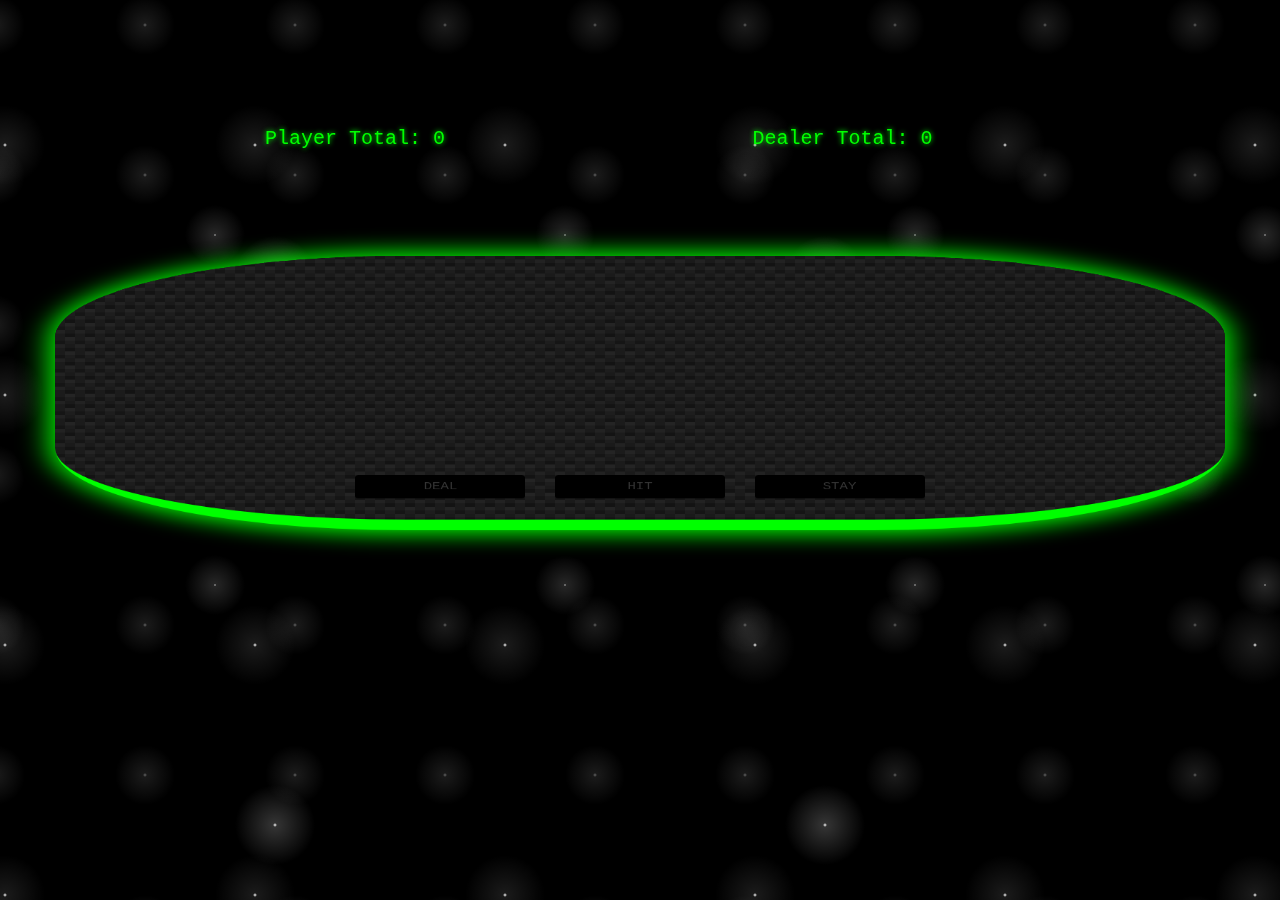
<file: index.html>
<!DOCTYPE html>
<html>
<head>
    <title>SPACEJACK</title>
    <link rel="stylesheet" type="text/css" href="css/bootstrap.min.css">
    <link rel="stylesheet" type="text/css" href="css/styles.css">
    <script type="text/javascript" src="js/jquery.min.js"></script>
     <script src="https://maxcdn.bootstrapcdn.com/bootstrap/3.3.7/js/bootstrap.min.js" integrity="sha384-Tc5IQib027qvyjSMfHjOMaLkfuWVxZxUPnCJA7l2mCWNIpG9mGCD8wGNIcPD7Txa" crossorigin="anonymous"></script>
    <script type="text/javascript" src="js/scripts.js"></script>

</head>
<body>

<div class="container perspective">
    <div class="row totals">
        <div class="col-sm-3 col-sm-offset-2 player-total">
            <p>Player Total: <span class="player-total-count">0</span></p>
        </div>
        <div class="col-sm-3 col-sm-offset-2 dealer-total">
            <p>Dealer Total: <span class="dealer-total-count">0</span></p>
        </div>
    </div>
    <div class="row">
        <div class="col-sm-12 the-table">
            <!-- <H1>Sanity Check</H1> -->
            <div class="row">
                <div class="col-sm-12 dealer-hand-wrapper">
                    <div class="col-sm-10 col-sm-offset-1 dealer-cards">
                        <div class="card card-6"></div>
                        <div class="card card-5"></div>
                        <div class="card card-4"></div>
                        <div class="card card-3"></div>
                        <div class="card card-2"></div>
                        <div class="card card-1"></div>
                    </div>
                </div>
            </div>
            <div class="row">
                <div class="col-sm-12 player-hand-wrapper">
                    <div class="col-sm-1 col-sm-offset-1 player-chips">
                        <div class="chips-invisible"></div>
                    </div>
                    <div class="col-sm-10 player-cards">
                        <div class="card card-1"></div>
                        <div class="card card-2"></div>
                        <div class="card card-3"></div>
                        <div class="card card-4"></div>
                        <div class="card card-5"></div>
                        <div class="card card-6"></div>
                    </div>
                </div>
            </div>
            <div class="row">
                <div class="col-sm-2 col-sm-offset-3">
                    <button class="btn deal-button click-here">DEAL</button>
                </div>
                <div class="col-sm-2">
                    <button class="btn hit-button">HIT</button>
                </div>
                <div class="col-sm-2">
                    <button class="btn stay-button">STAY</button>
                </div>
            </div>
        </div>
        <!-- <div class="message"></div> -->
    </div>
</div>
<div class="modal fade" id="myModal" tabindex="-1" role="dialog" aria-labelledby="myModalLabel">
    <div class="modal-dialog" role="document">
        <div class="modal-content">
            <div class="modal-header">
                <button type="button" class="close" data-dismiss="modal" aria-label="Close"><span aria-hidden="true">&times;</span></button>
                <div class="message"></div>
            </div>
        </div>
    </div>
</div>

</body>
</html>
</file>
<file: css/styles.css>
@keyframes hoverBoard{
    0%{margin-top:35px;}
    50%{margin-top:50px;}
    100%{margin-top:35px;}
}
@keyframes rotatingChip{
    0%{transform: rotateZ(0);}
    22%{color:rgba(0,255,255,1); text-shadow: 0 0 20px rgba(0,255,255,1); border-color: rgba(0,255,255,1); box-shadow: 0 0 5px 3px rgba(0,255,255,1);}
    23%{color:rgba(0,255,255,0); text-shadow: 0 0 20px rgba(0,255,255,0); border-color: rgba(0,255,255,0); box-shadow: 0 0 5px 3px rgba(0,255,255,0);}
    24%{color:rgba(0,255,255,1); text-shadow: 0 0 20px rgba(0,255,255,1); border-color: rgba(0,255,255,1); box-shadow: 0 0 5px 3px rgba(0,255,255,1);}
    25%{color:rgba(0,255,255,1); text-shadow: 0 0 20px rgba(0,255,255,1); border-color: rgba(0,255,255,1); box-shadow: 0 0 5px 3px rgba(0,255,255,1);}
    26%{color:rgba(0,255,255,0); text-shadow: 0 0 20px rgba(0,255,255,0); border-color: rgba(0,255,255,0); box-shadow: 0 0 5px 3px rgba(0,255,255,0);}
    27%{color:rgba(0,255,255,1); text-shadow: 0 0 20px rgba(0,255,255,1); border-color: rgba(0,255,255,1); box-shadow: 0 0 5px 3px rgba(0,255,255,1);}
    100%{transform: rotateZ(360deg);}
}
@keyframes pulse{
    0%{text-shadow: 0 0 20px magenta; color: rgba(0,0,0,0); border-color: rgba(0,0,0,0);}
    100%{text-shadow: 0 -1px 5px magenta; color: rgba(255,0,255,.8); border-color: rgba(255,0,255,.8);}
}
@keyframes clickHere{
    0%{color: #444;}
    30%{color: lime;}
    70%{color: lime;}
    100%{color: #444;}
}

.flicker{
    animation: pulse .1s infinite;
}
.click-here{
    animation: clickHere 1s infinite;
}

body{
    background-color:black;
    background-image:
        radial-gradient(white, rgba(255,255,255,.2) 2px, transparent 40px),
        radial-gradient(white, rgba(255,255,255,.15) 1px, transparent 30px),
        radial-gradient(white, rgba(255,255,255,.1) 2px, transparent 40px),
        radial-gradient(rgba(255,255,255,.4), rgba(255,255,255,.1) 2px, transparent 30px);
    background-size: 550px 550px, 350px 350px, 250px 250px, 150px 150px; 
    background-position: 0 0, 40px 60px, 130px 270px, 70px 100px;
    /* background-image: url("https://s-media-cache-ak0.pinimg.com/originals/c3/51/0c/c3510cff5dc5e339d1f1ae125ab86879.jpg"); */
    font-weight: lighter;
    font-family: "Courier New";
    font-size: 20px;
}

.modal{
    top: 30%;
}

.modal-content{
    background: rgba(10,10,10,.7);
}

.message{
    color: cyan;
    text-shadow: 0 0 5px cyan;
    text-align: center;
    /* position: fixed;
    top: 100px; */
    left: ;
}

.totals{
    color: lime;
    text-shadow: 0 0 5px lime;
    margin-top: 25px;
}

.the-table{
    box-shadow: 0 0 30px 5px lime;
    border: 15px solid lime;
    border-top: 5px;
    border-left: 5px;
    border-right: 5px;
    border-radius: 30%;
    margin-top: 35px;
    padding: 30px 0;
    background:
        linear-gradient(27deg, #151515 5px, transparent 5px) 0 5px,
        linear-gradient(207deg, #151515 5px, transparent 5px) 10px 0px,
        linear-gradient(27deg, #222 5px, transparent 5px) 0px 10px,
        linear-gradient(207deg, #222 5px, transparent 5px) 10px 5px,
        linear-gradient(90deg, #1b1b1b 10px, transparent 10px),
        linear-gradient(#1d1d1d 25%, #1a1a1a 25%, #1a1a1a 50%, transparent 50%, transparent 75%, #242424 75%, #242424);
    background-color: #131313;
    background-size: 20px 20px;
    transform: rotateX(45deg);
    animation: hoverBoard 5s infinite;
}

.perspective{
    margin-top: 100px;
    perspective: 400px;
}


.card{
    height: 120px;
    /* background-color: #fff; */
    color: black;
    margin: 10px;
    width: 12.6%;
    float: left;
}
.card-present{
    border: 2px solid magenta;
    box-shadow: 0 0 10px 3px magenta;
    color: magenta;
    text-shadow: 0 0 20px magenta;
    /* background-color: magenta; */
    font-size: 35px;
    text-align: center;
    padding: 5px;
    /* animation: pulse .1s; */
}
.dealer-cards > .card{
    transform: scale(-1, -1);
}
.hidden-card{
    color: rgba(0,0,0,0);
    text-shadow: none;
}


.player-chips{
    padding: 50px 0 0 0;
}
.chips{
    width: 75px;
    height: 75px;
    border-radius: 100%;
    border: 10px dotted cyan;
    color: cyan;
    text-align: center;
    font-size: 35px;
    line-height: 60px;
    vertical-align: center;
    box-shadow: 0 0 5px 3px cyan;
    text-shadow: 0 0 20px cyan;
    animation: rotatingChip 5s infinite;
    animation-timing-function: linear;
}


.btn{
    width: 100%;
    text-align: center;
    background-color: black;
    border-top: 0;
    outline: none !important;
}
.btn.deal-button{
    border-right: 0;
}
.btn.stay-button{
    border-left: 0;
}
.btn.hit-button{
}

.btn:active:focus{
    background-color: lime;
    box-shadow: 0 0 30px 5px lime;
    border: none;
    color: black;
}
.btn:hover{
    background-color: black;
    color: lime;
    text-shadow: 0 0 5px lime;
}
.btn.not-allowed:active:hover{
    background-color: red;
    box-shadow: 0 0 30px 5px red;
    color: black;
}
.btn.not-allowed:hover{
    color: red;
    text-shadow: 0 0 5px red;
}
</file>
